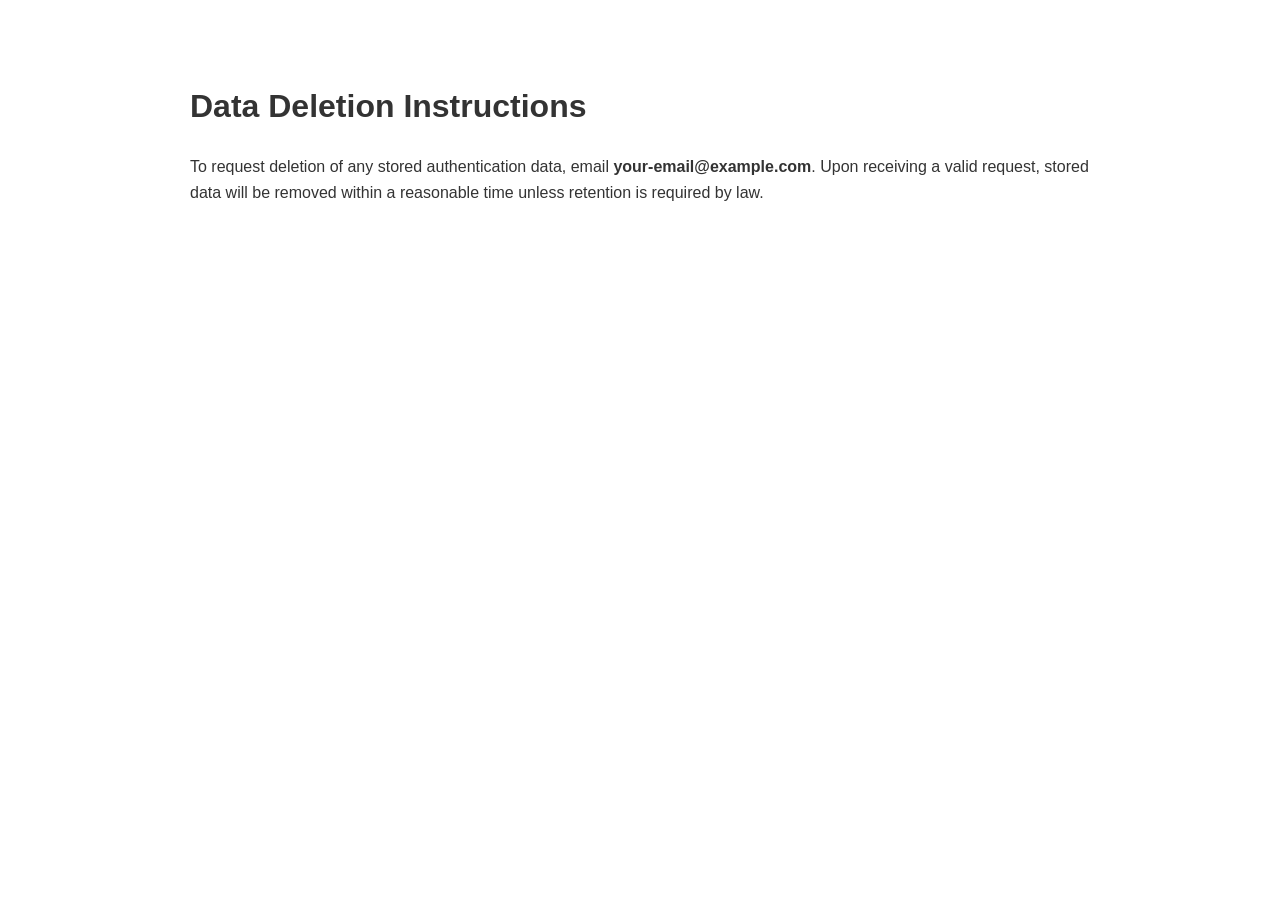
<file: data-deletion.html>
<!doctype html><html><head><meta charset='utf-8'><title>Data Deletion</title><link rel='stylesheet' href='style.css'></head><body><h1>Data Deletion Instructions</h1><p>To request deletion of any stored authentication data, email <b>your-email@example.com</b>. Upon receiving a valid request, stored data will be removed within a reasonable time unless retention is required by law.</p></body></html>
</file>
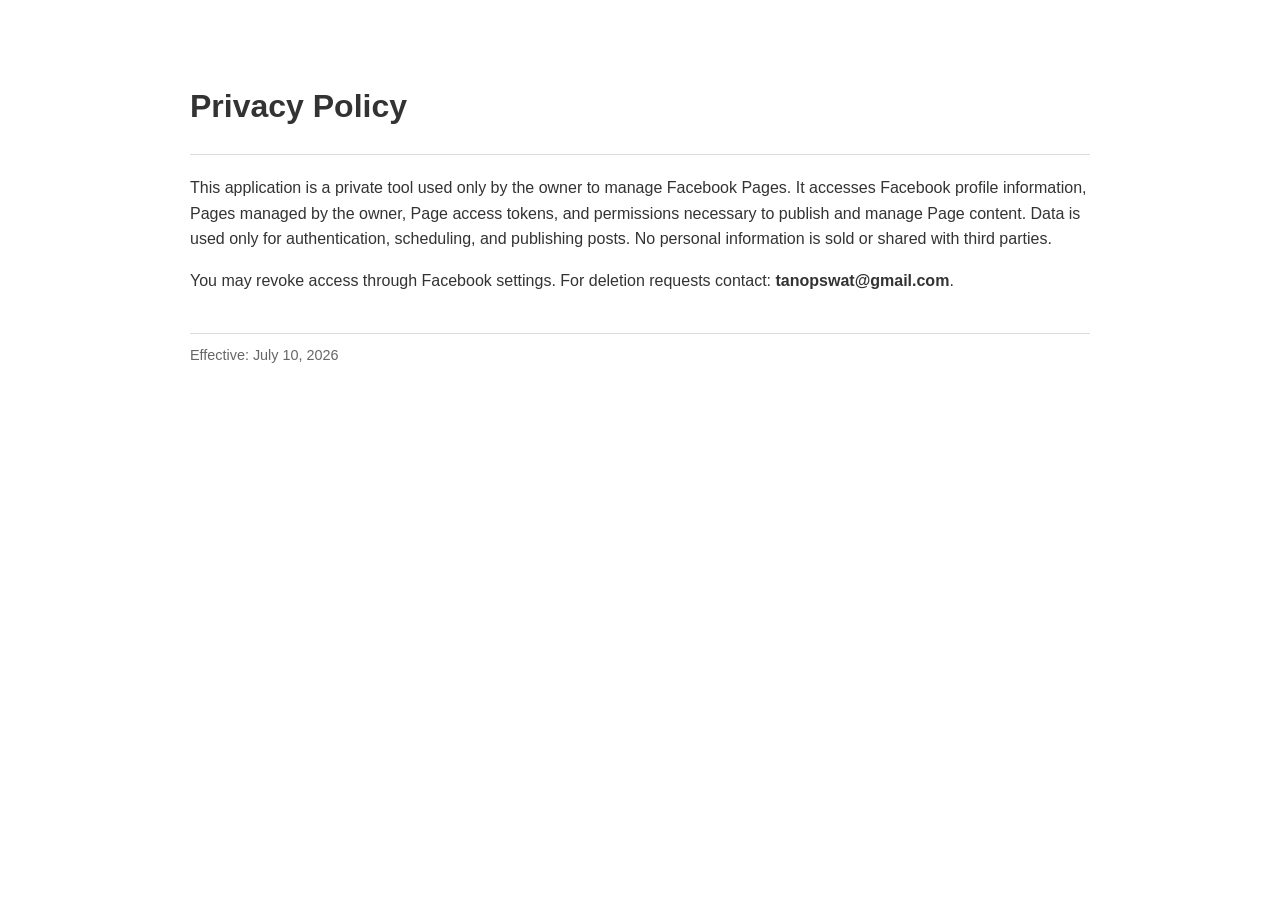
<file: privacy.html>
<!doctype html><html><head><meta charset='utf-8'><title>Privacy Policy</title><link rel='stylesheet' href='style.css'></head><body><header><h1>Privacy Policy</h1></header><p>This application is a private tool used only by the owner to manage Facebook Pages. It accesses Facebook profile information, Pages managed by the owner, Page access tokens, and permissions necessary to publish and manage Page content. Data is used only for authentication, scheduling, and publishing posts. No personal information is sold or shared with third parties.</p><p>You may revoke access through Facebook settings. For deletion requests contact: <b>tanopswat@gmail.com</b>.</p><footer>Effective: July 10, 2026</footer></body></html>
</file>
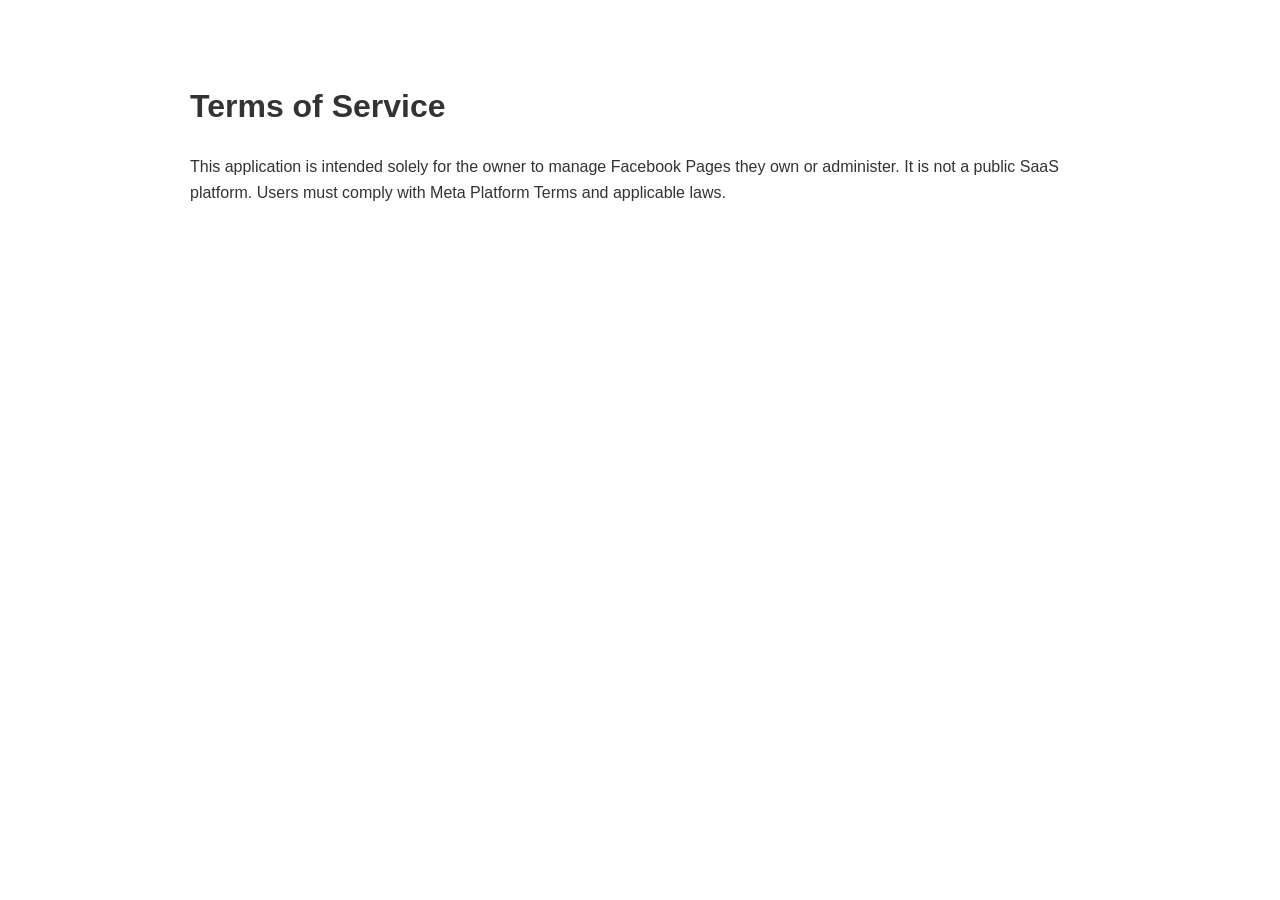
<file: terms.html>
<!doctype html><html><head><meta charset='utf-8'><title>Terms of Service</title><link rel='stylesheet' href='style.css'></head><body><h1>Terms of Service</h1><p>This application is intended solely for the owner to manage Facebook Pages they own or administer. It is not a public SaaS platform. Users must comply with Meta Platform Terms and applicable laws.</p></body></html>
</file>
<file: style.css>
body{font-family:Arial,sans-serif;max-width:900px;margin:40px auto;padding:20px;line-height:1.6;color:#333}
header{border-bottom:1px solid #ddd;margin-bottom:20px}
nav a{margin-right:15px;color:#0866ff;text-decoration:none}
footer{margin-top:40px;font-size:.9em;color:#666;border-top:1px solid #ddd;padding-top:10px}
</file>
